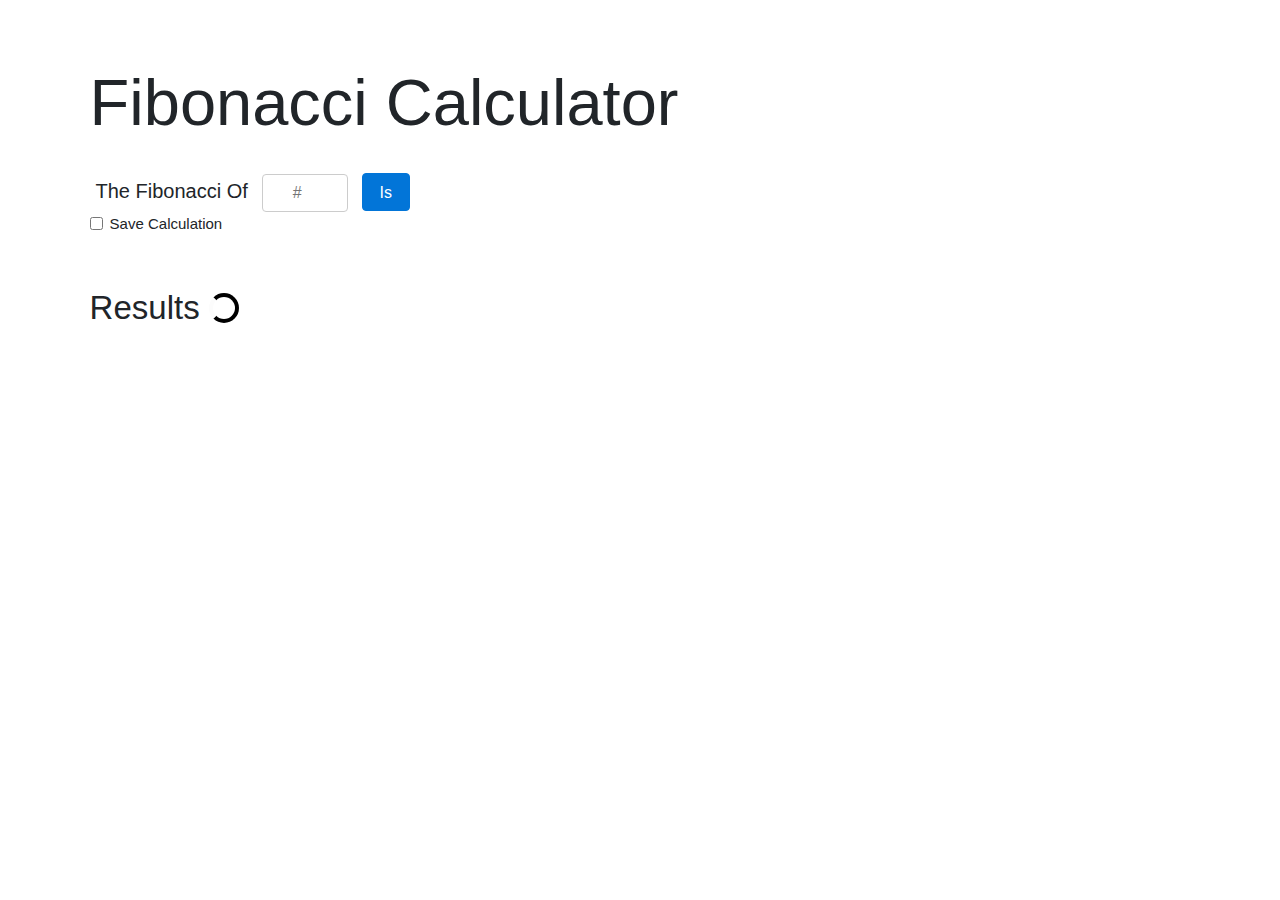
<file: index.html>
<!DOCTYPE html>
<html lang="en">
  <head>
    <meta charset="UTF-8" />
    <meta name="viewport" content="width=device-width, initial-scale=1.0" />
    <link
      rel="stylesheet"
      href="https://stackpath.bootstrapcdn.com/bootstrap/4.4.1/css/bootstrap.min.css"
      integrity="sha384-Vkoo8x4CGsO3+Hhxv8T/Q5PaXtkKtu6ug5TOeNV6gBiFeWPGFN9MuhOf23Q9Ifjh"
      crossorigin="anonymous"
    />
    <link rel="stylesheet" href="css/style.css" />

    <title>Document</title>
  </head>

  <body>
    <h1 class="display-1 title">Fibonacci Calculator</h1>
    <div class="form-group">
      <label class="label" for="inputNumber">The Fibonacci Of</label>
      <input
        class="input"
        type="number"
        placeholder="#"
        id="userInput"
        min="0"
        max="50"
      />
      <button
        id="submitButton"
        type="submit"
        value="submit"
        class="btn btn-info"
      >
        Is
      </button>

      <span class="loader visibility" id="loader"></span>
      <span id="result"></span>
      <span id="errorFortyTwo"></span>

      <div class="form-check">
        <input type="checkbox" class="form-check-input" id="saveCalc" />
        <label class="form-check-label save-calc" for="saveCalc">
          Save Calculation</label
        >
      </div>

      <div id="error-50"></div>
    </div>
    <div>
      <h2 id="fib-results">Results</h2>
      <span class="loader" id="loader2"></span>
      <ul id="all-data"></ul>
    </div>

    <script type="text/javascript" src="js/fibonacci.js"></script>
  </body>
</html>
</file>
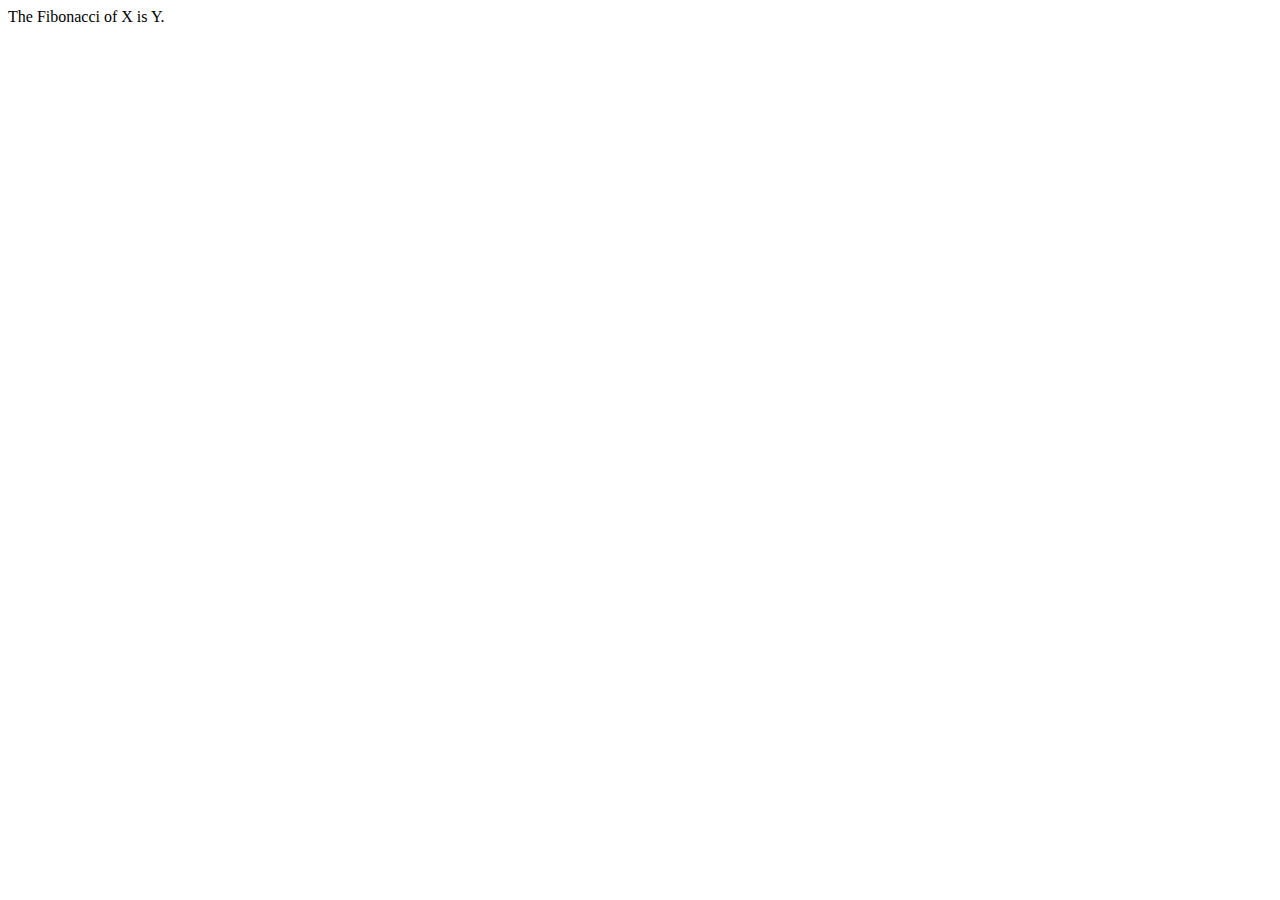
<file: milestone2/fibonacci.html>
<!DOCTYPE html>
<html lang="en">
  <head>
    <meta charset="UTF-8" />
    <meta name="viewport" content="width=device-width, initial-scale=1.0" />
    <title>Document</title>
  </head>
  <body>
    <div class="text">
      The Fibonacci of <span id="x"></span> is <span id="y"></span>.
    </div>

    <script src="fibonacci.js"></script>
  </body>
</html>
</file>
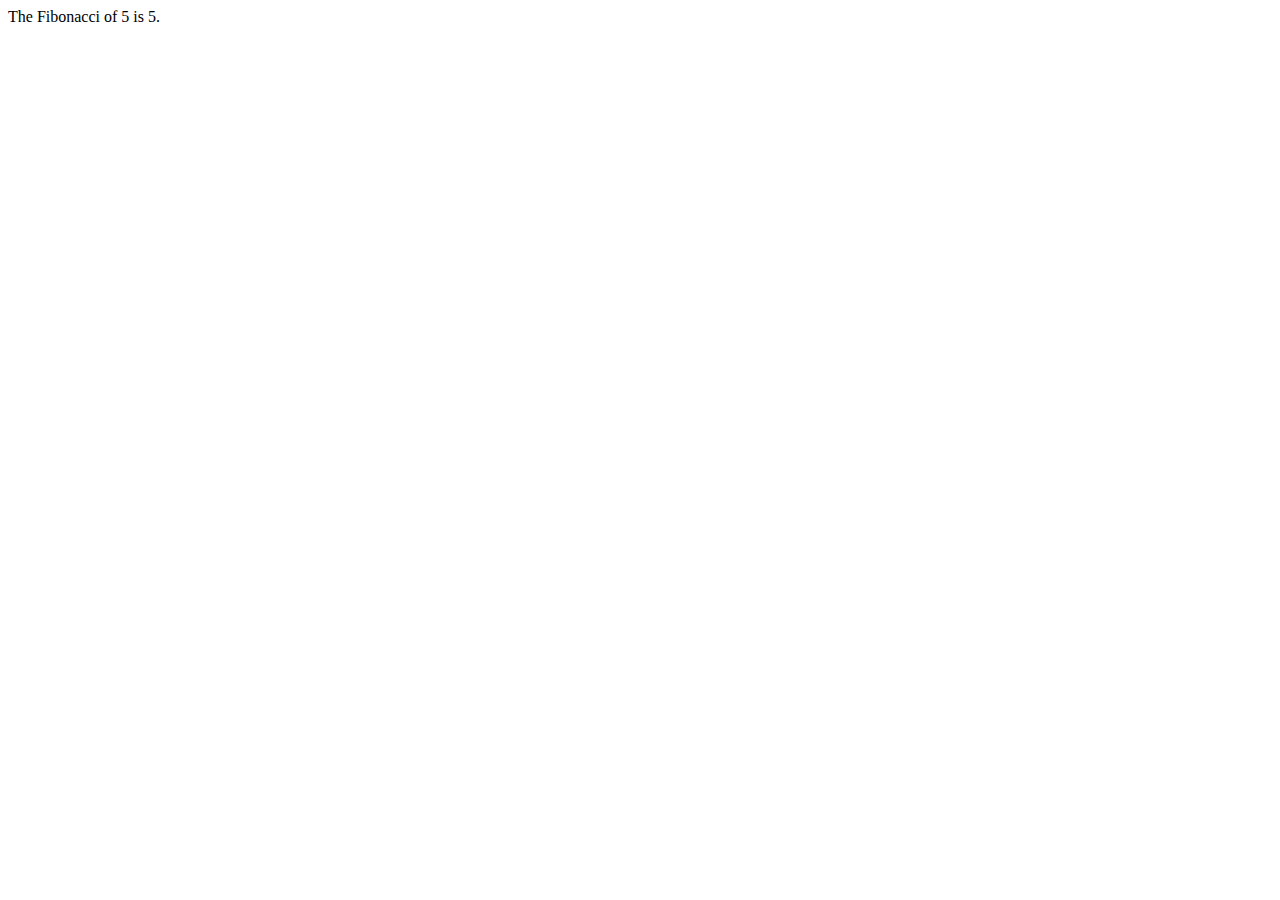
<file: milestone3/grob_m3.html>
<!DOCTYPE html>
<html lang="en">
  <head>
    <meta charset="UTF-8" />
    <meta name="viewport" content="width=device-width, initial-scale=1.0" />
    <title>Document</title>
  </head>
  <body>
    <div class="text">
      The Fibonacci of <span id="x"></span> is <span id="y"></span>.
    </div>

    <script type="text/javascript" src="grob_m3.js"></script>
  </body>
</html>
</file>
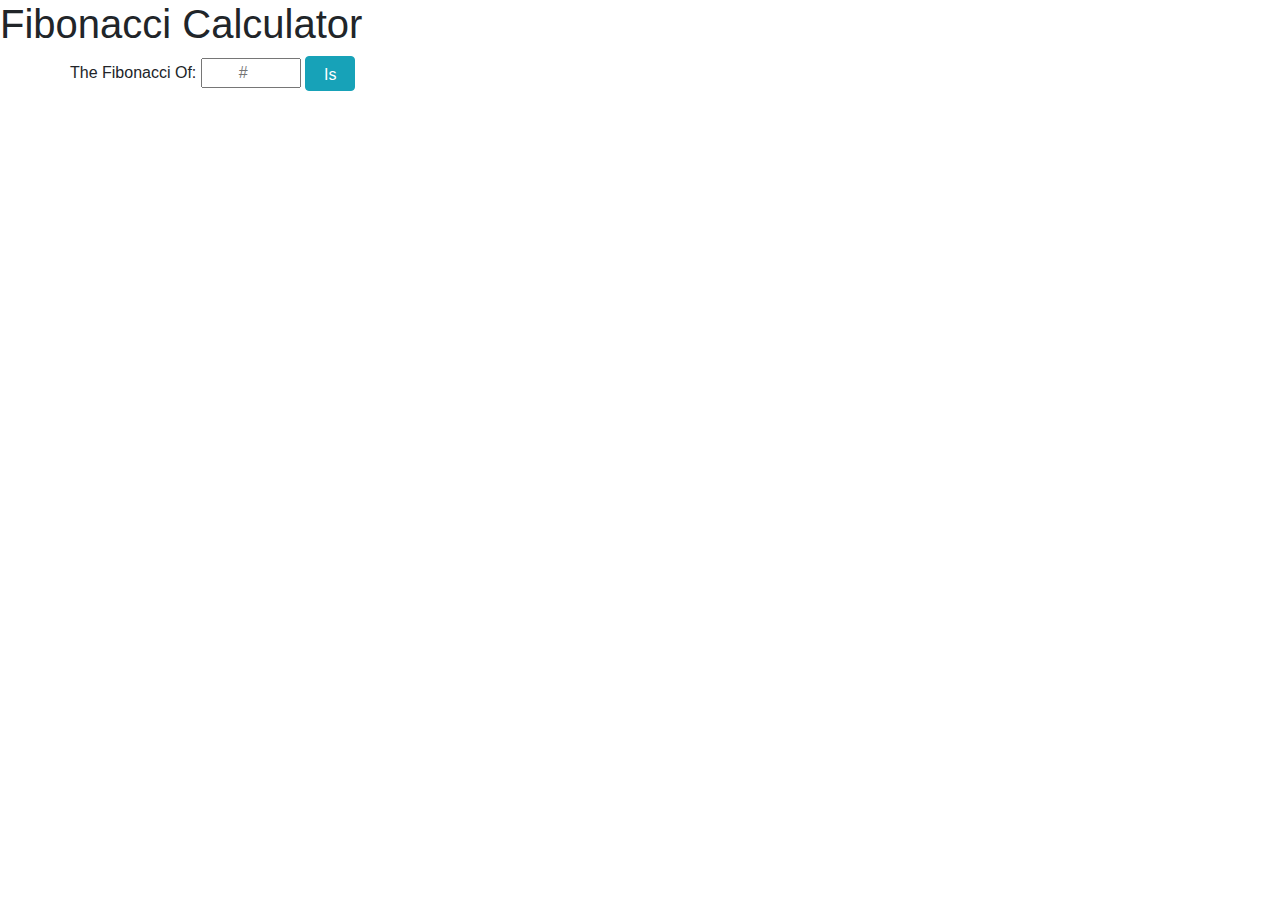
<file: milestone4/grob_m4.html>
<!DOCTYPE html>
<html lang="en">
  <head>
    <meta charset="UTF-8" />
    <meta name="viewport" content="width=device-width, initial-scale=1.0" />
    <link
      rel="stylesheet"
      href="https://stackpath.bootstrapcdn.com/bootstrap/4.4.1/css/bootstrap.min.css"
      integrity="sha384-Vkoo8x4CGsO3+Hhxv8T/Q5PaXtkKtu6ug5TOeNV6gBiFeWPGFN9MuhOf23Q9Ifjh"
      crossorigin="anonymous"
    />
    <link rel="stylesheet" href="grob_m4.css" />
    <title>Document</title>
  </head>
  <body>
    <h1>Fibonacci Calculator</h1>
    <div class="container">
      <div class="row">
        <div class="form-group">
          <label for="inputNumber">The Fibonacci Of:</label>
          <input
            class="input"
            type="number"
            placeholder="#"
            id="userInput"
            min="0"
            max="50"
          />
          <button
            id="submitButton"
            type="submit"
            value="submit"
            class="btn btn-info"
          >
            Is
          </button>
          <span id="result"></span>
        </div>
      </div>
    </div>

    <script type="text/javascript" src="grob_m4.js"></script>
    <script
      src="https://code.jquery.com/jquery-3.4.1.slim.min.js"
      integrity="sha384-J6qa4849blE2+poT4WnyKhv5vZF5SrPo0iEjwBvKU7imGFAV0wwj1yYfoRSJoZ+n"
      crossorigin="anonymous"
    ></script>
    <script
      src="https://cdn.jsdelivr.net/npm/popper.js@1.16.0/dist/umd/popper.min.js"
      integrity="sha384-Q6E9RHvbIyZFJoft+2mJbHaEWldlvI9IOYy5n3zV9zzTtmI3UksdQRVvoxMfooAo"
      crossorigin="anonymous"
    ></script>
    <script
      src="https://stackpath.bootstrapcdn.com/bootstrap/4.4.1/js/bootstrap.min.js"
      integrity="sha384-wfSDF2E50Y2D1uUdj0O3uMBJnjuUD4Ih7YwaYd1iqfktj0Uod8GCExl3Og8ifwB6"
      crossorigin="anonymous"
    ></script>
  </body>
</html>
</file>
<file: css/style.css>
body {
  margin: 5% 0 0 7%;
  box-sizing: border-box;
}
.title {
  font-weight: 400;
  font-size: 65px;
  padding-bottom: 2%;
}
.label {
  margin-right: 0.8%;
  margin-left: 0.5%;
  font-size: 20px;
  line-height: 24px;
}
.input {
  width: 86px;
  height: 38px;
  text-align: center;
  border-radius: 4px;
  border: 1px solid #cccccc;
}
#submitButton {
  width: 48px;
  height: 38px;
  line-height: 15px;
  margin-top: -0.2%;
  margin-left: 0.8%;
  border: 1px solid #0275d8;
  background-color: #0275d8;
  border-radius: 4px;
}
#result {
  font-weight: 400;
  font-size: 20px;
  margin-left: -23px;
  text-decoration: underline;
  /* visibility: hidden; */
}

.loader {
  border: 4px solid rgb(252, 252, 252);
  border-top: 4px solid black;
  border-right: 4px solid black;
  border-bottom: 4px solid black;
  border-radius: 50%;
  width: 30px;
  height: 30px;
  display: inline-block;
  animation: spin 1.5s linear infinite;
  vertical-align: middle;
  /* visibility: hidden; */
  margin-left: 5px;
}
@keyframes spin {
  0% {
    transform: rotate(0deg);
  }
  100% {
    transform: rotate(360deg);
  }
}
.fortyTwo {
  font-size: 20px;
  line-height: 24px;
  color: #d9534f;
  font-weight: 300;
  margin-left: -10px;
}

.error-50-style {
  background-color: #f2dede;
  position: relative;
  width: 180px;
  height: 33px;
  left: 14.5%;
  /* top: -30%; */
  margin-top: -1%;
  text-align: center;
  line-height: 28px;
}

.red-text {
  border: 1px solid #ebcccc;
  border-radius: 4px;
  color: #a94442;
}
#fib-results {
  padding-top: 3%;
  font-size: 33px;
  font-weight: 300;
  padding-bottom: 2%;
}

.result-list-style {
  list-style-type: none;
  font-size: 18px;
  font-weight: 400;
  margin-left: -3.2%;
}

hr {
  width: 75%;
  margin-left: 0%;
  background-color: black;
}
#loader2,
h2 {
  display: inline-block;
}
#loader2 {
  margin-top: -1%;
}

.save-calc {
  font-size: 15px;
}

.visibility {
  visibility: hidden;
}
</file>
<file: milestone4/grob_m4.css>
.input {
  width: 100px;
  text-align: center;
}
#submitButton {
  width: 50px;
  height: 35px;
}
</file>
